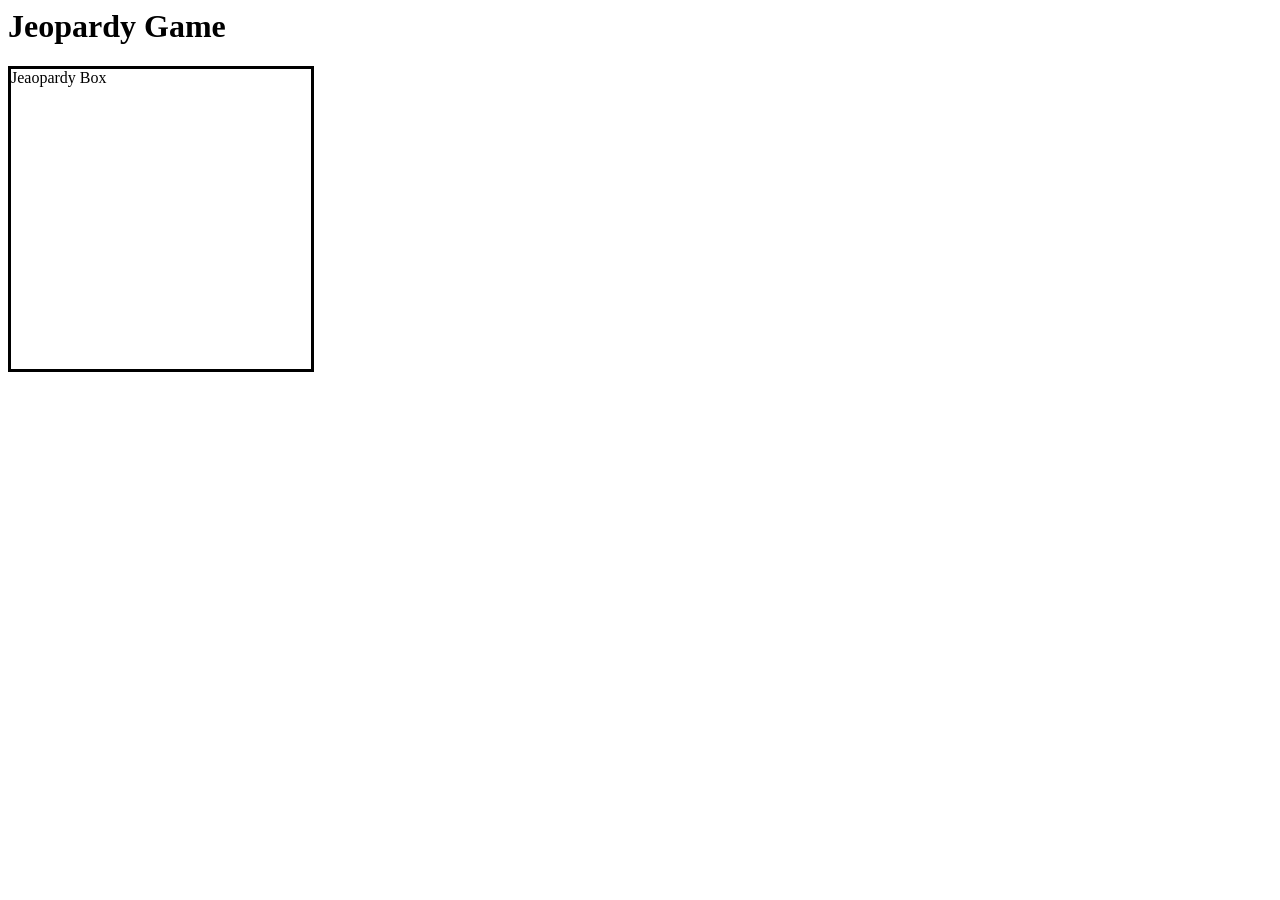
<file: index.html>
<html>
    <body>
        <h1>
            Jeopardy Game
        </h1>
        <div 
        style="width:300px;
        height:300px;
        border:3px solid #000000;"
        >Jeaopardy Box
        </div>
    </body>
</html>
</file>
